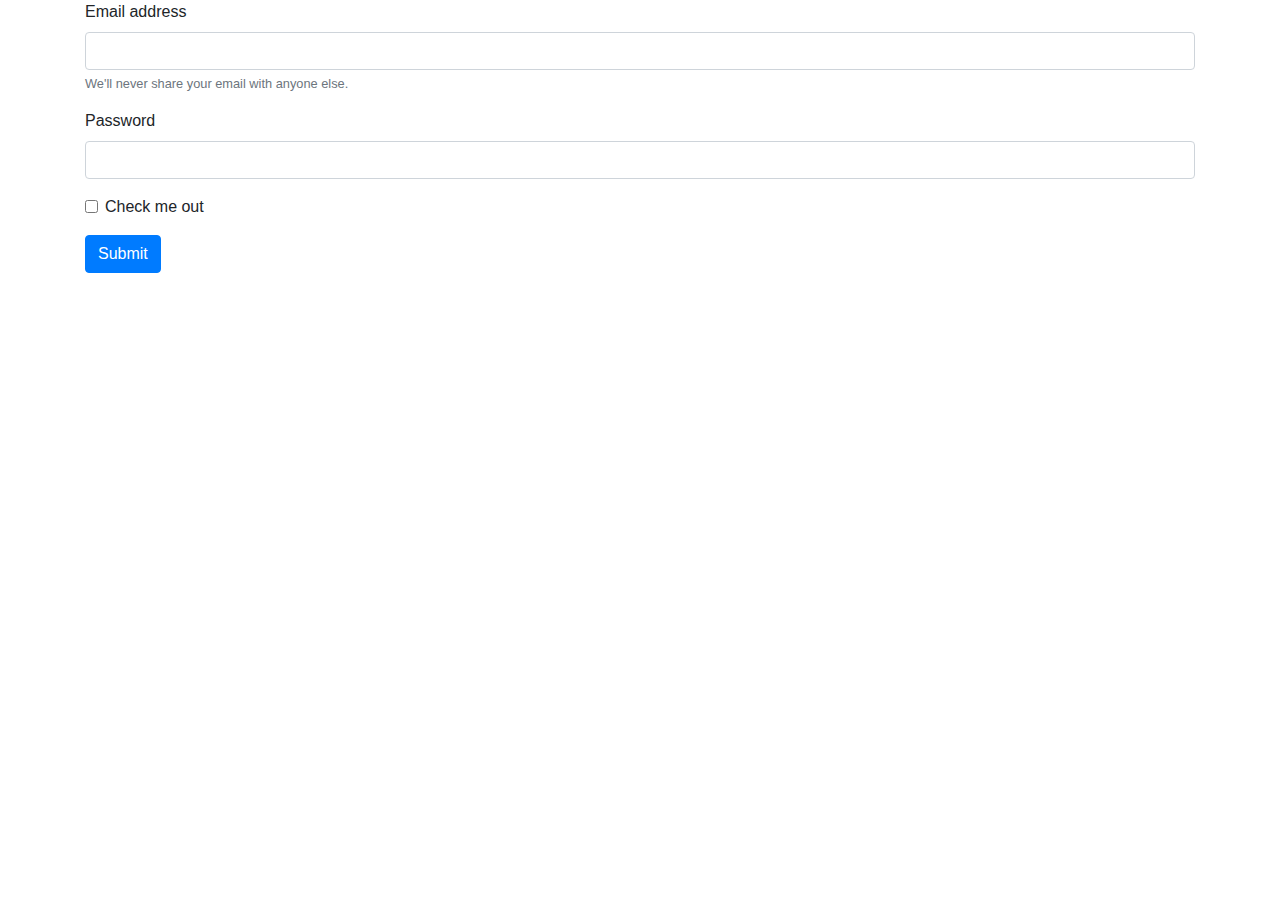
<file: index.html>
<!DOCTYPE html>
<html lang="en">
<head>
    <meta charset="UTF-8">
    <meta http-equiv="X-UA-Compatible" content="IE=edge">
    <meta name="viewport" content="width=device-width, initial-scale=1.0">
    <title>PROJECT TUGAS BESAR PEMROGRAMAN WEB</title>
    <link rel="stylesheet" href="css/bootstrap.css">
</head>
<body>
    <div class="container mx-7 mt-7">
    <form>
        <div class="form-group">
          <label for="exampleInputEmail1" >Email address</label>
          <input type="email" class="form-control " id="exampleInputEmail1" aria-describedby="emailHelp">
          <small id="emailHelp" class="form-text text-muted">We'll never share your email with anyone else.</small>
        </div>
        <div class="form-group">
          <label for="exampleInputPassword1">Password</label>
          <input type="password" class="form-control" id="exampleInputPassword1">
        </div>
        <div class="form-group form-check">
          <input type="checkbox" class="form-check-input" id="exampleCheck1">
          <label class="form-check-label" for="exampleCheck1">Check me out</label>
        </div>
        <button type="submit" class="btn btn-primary">Submit</button>
    </form>
    </div>
    <script src="dist/sweetalert2.all.min.js"></script>
    <script>
       const btn = document.getElementById('btn btn-primary');
        btn.removeEventListener('click',function(){
        Swal.fire({
        title: 'Apakah Kamu Sayang Aku?',
        showDenyButton: true,
        showCancelButton: true,
        confirmButtonText: 'Sayang',
        denyButtonText: `Engga Sayang`,
        }).then((result) => {
        /* Read more about isConfirmed, isDenied below */
        if (result.isConfirmed) {
            Swal.fire('I Love You Sayanggg!', '', 'success')
        } else if (result.isDenied) {
            Swal.fire('Yaaah Aku Sedih nii :(', '', 'info')
        }
    })
        })
    </script>
    <script src="js/jquery-3.6.0.min.js"></script>
    <script src="js/bootstrap.js"></script>
</body>
</html>
</file>
